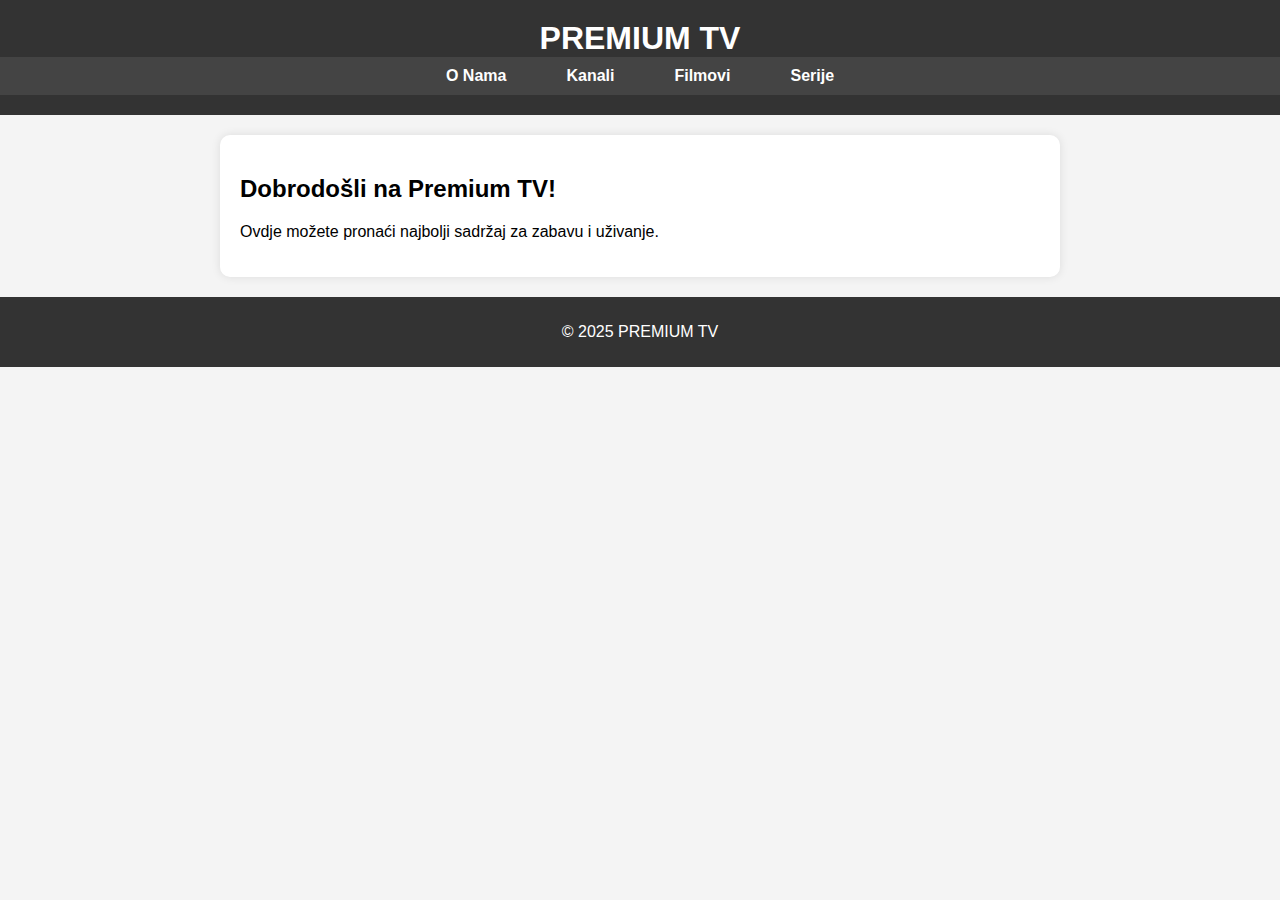
<file: docs/index.html>
<!DOCTYPE html>
<html lang="en">
<head>
    <meta charset="UTF-8">
    <meta name="viewport" content="width=device-width, initial-scale=1.0">
    <title>PREMIUM TV</title>
    <link rel="stylesheet" href="style.css">
</head>
<body>
    <header>
        <h1>PREMIUM TV</h1>
        <nav>
            <ul>
                <li><a href="onama.html">O Nama</a></li>
                <li><a href="kanali.html">Kanali</a></li>
                <li><a href="filmovi.html">Filmovi</a></li>
                <li><a href="serije.html">Serije</a></li>
            </ul>
        </nav>
    </header>
    <main>
        <h2>Dobrodošli na Premium TV!</h2>
        <p>Ovdje možete pronaći najbolji sadržaj za zabavu i uživanje.</p>
    </main>
    <footer>
        <p>&copy; 2025 PREMIUM TV</p>
    </footer>
</body>
</html>
</file>
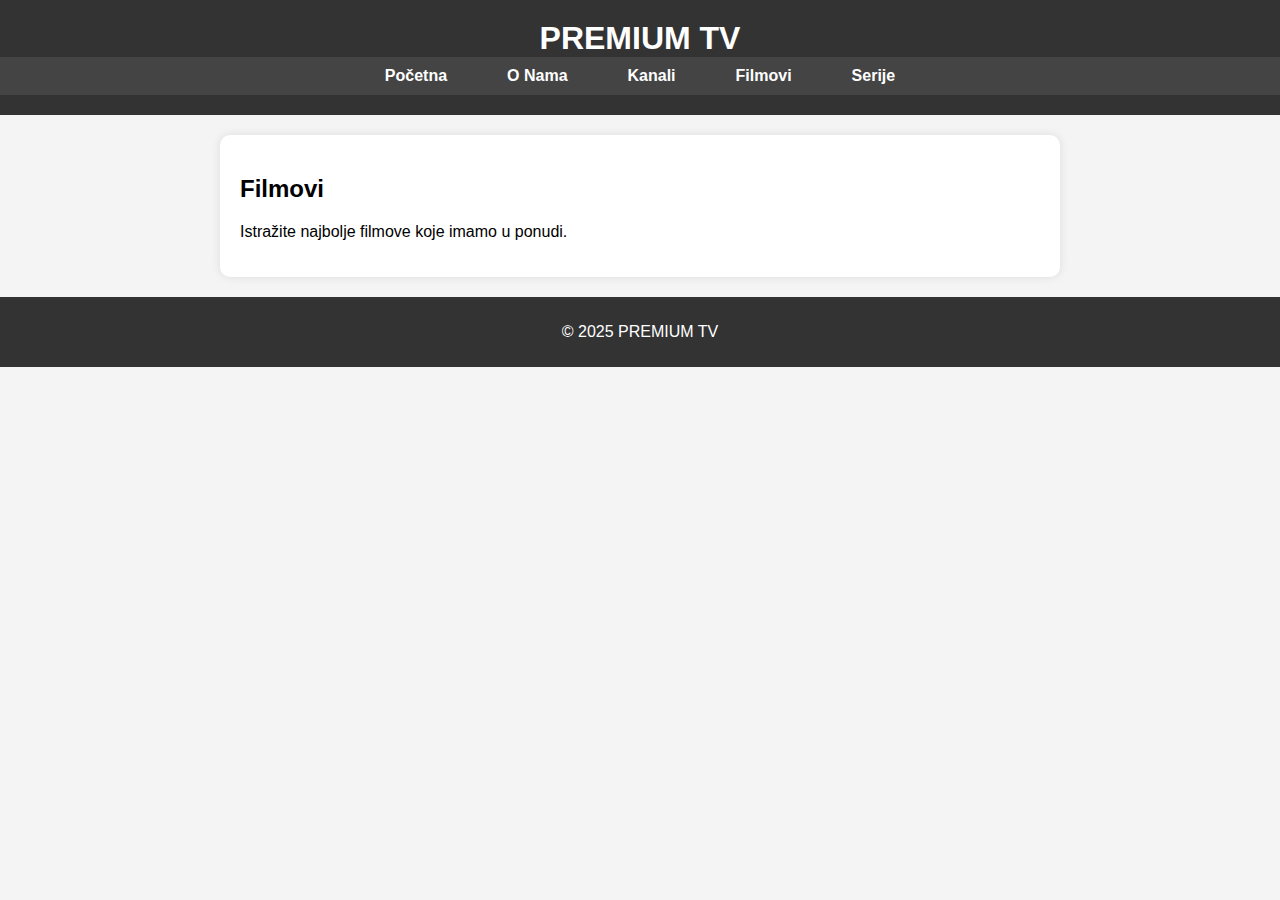
<file: docs/filmovi.html>
<!DOCTYPE html>
<html lang="en">
<head>
    <meta charset="UTF-8">
    <meta name="viewport" content="width=device-width, initial-scale=1.0">
    <title>Filmovi</title>
    <link rel="stylesheet" href="style.css">
</head>
<body>
    <header>
        <h1>PREMIUM TV</h1>
        <nav>
            <ul>
                <li><a href="index.html">Početna</a></li>
                <li><a href="onama.html">O Nama</a></li>
                <li><a href="kanali.html">Kanali</a></li>
                <li><a href="filmovi.html">Filmovi</a></li>
                <li><a href="serije.html">Serije</a></li>
            </ul>
        </nav>
    </header>
    <main>
        <h2>Filmovi</h2>
        <p>Istražite najbolje filmove koje imamo u ponudi.</p>
    </main>
    <footer>
        <p>&copy; 2025 PREMIUM TV</p>
    </footer>
</body>
</html>
</file>
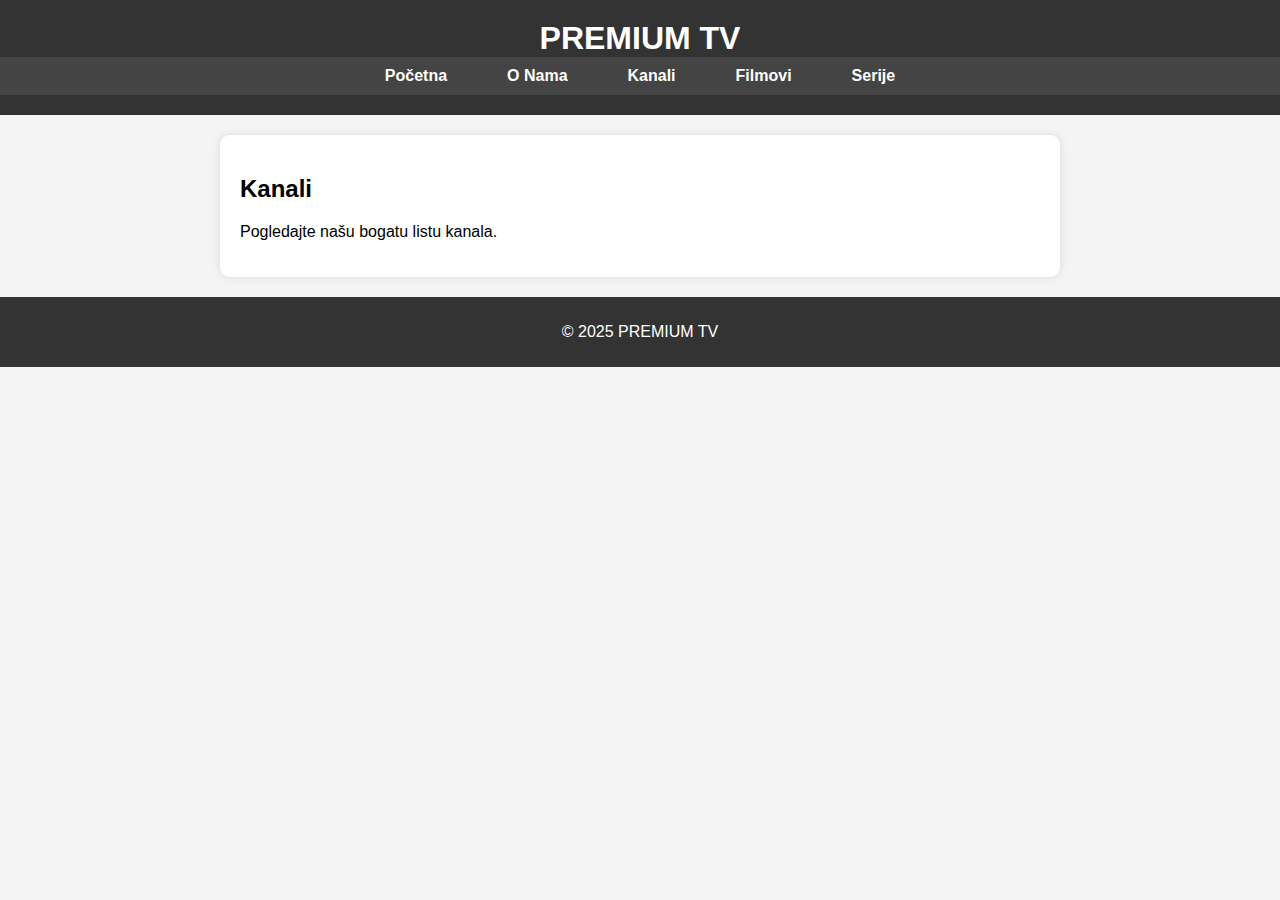
<file: docs/kanali.html>
<!DOCTYPE html>
<html lang="en">
<head>
    <meta charset="UTF-8">
    <meta name="viewport" content="width=device-width, initial-scale=1.0">
    <title>Kanali</title>
    <link rel="stylesheet" href="style.css">
</head>
<body>
    <header>
        <h1>PREMIUM TV</h1>
        <nav>
            <ul>
                <li><a href="index.html">Početna</a></li>
                <li><a href="onama.html">O Nama</a></li>
                <li><a href="kanali.html">Kanali</a></li>
                <li><a href="filmovi.html">Filmovi</a></li>
                <li><a href="serije.html">Serije</a></li>
            </ul>
        </nav>
    </header>
    <main>
        <h2>Kanali</h2>
        <p>Pogledajte našu bogatu listu kanala.</p>
    </main>
    <footer>
        <p>&copy; 2025 PREMIUM TV</p>
    </footer>
</body>
</html>
</file>
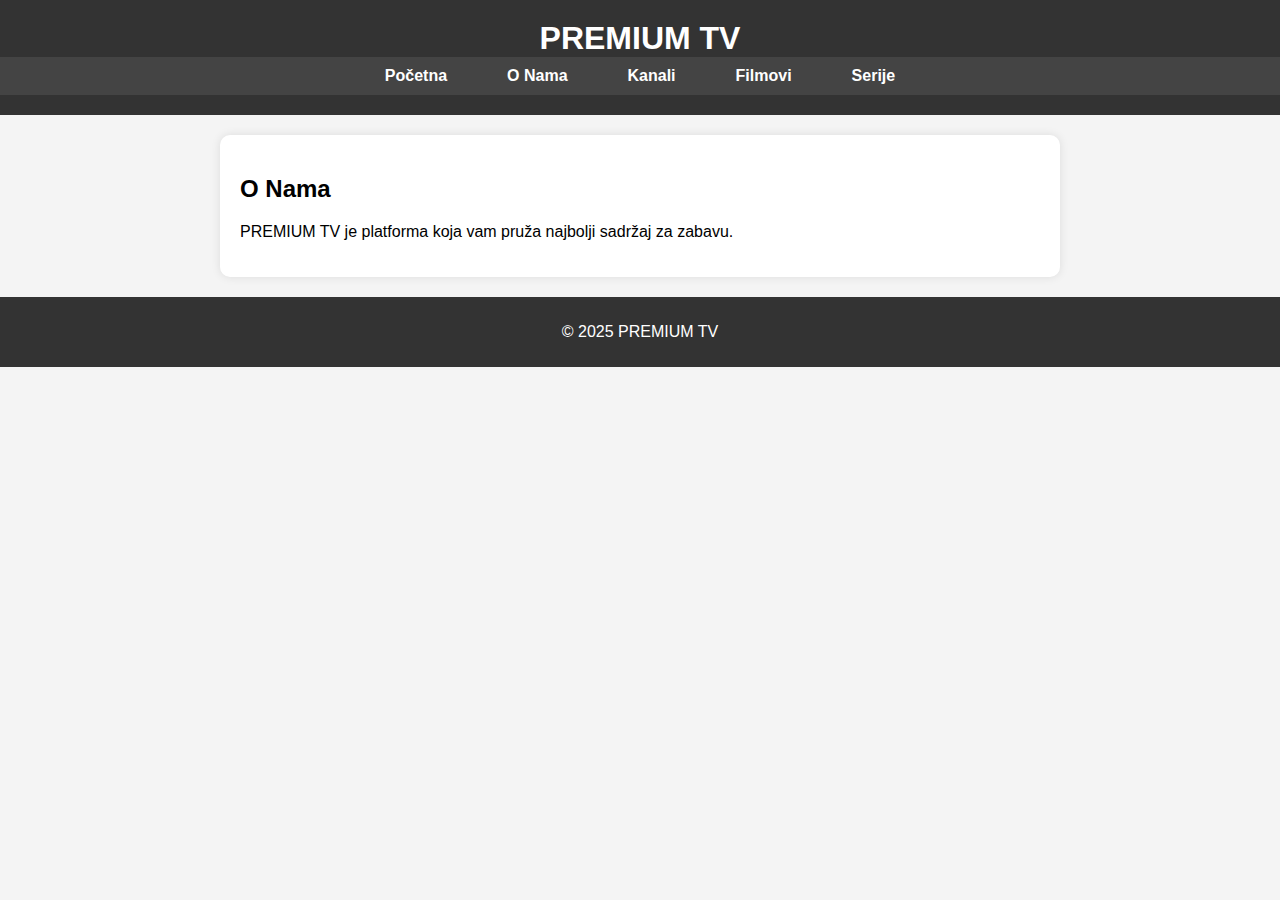
<file: docs/onama.html>
<!DOCTYPE html>
<html lang="en">
<head>
    <meta charset="UTF-8">
    <meta name="viewport" content="width=device-width, initial-scale=1.0">
    <title>O Nama</title>
    <link rel="stylesheet" href="style.css">
</head>
<body>
    <header>
        <h1>PREMIUM TV</h1>
        <nav>
            <ul>
                <li><a href="index.html">Početna</a></li>
                <li><a href="onama.html">O Nama</a></li>
                <li><a href="kanali.html">Kanali</a></li>
                <li><a href="filmovi.html">Filmovi</a></li>
                <li><a href="serije.html">Serije</a></li>
            </ul>
        </nav>
    </header>
    <main>
        <h2>O Nama</h2>
        <p>PREMIUM TV je platforma koja vam pruža najbolji sadržaj za zabavu.</p>
    </main>
    <footer>
        <p>&copy; 2025 PREMIUM TV</p>
    </footer>
</body>
</html>
</file>
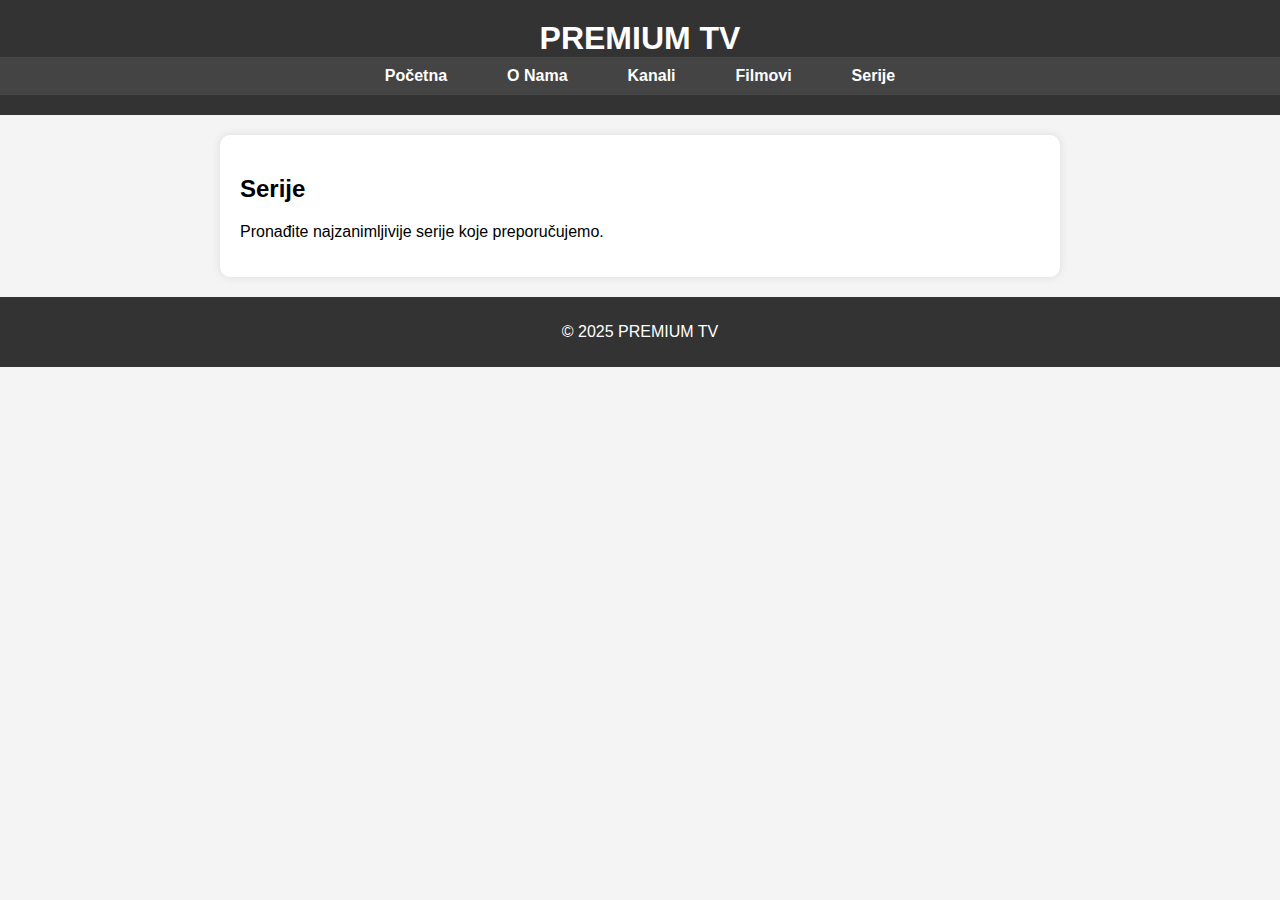
<file: docs/serije.html>
<!DOCTYPE html>
<html lang="en">
<head>
    <meta charset="UTF-8">
    <meta name="viewport" content="width=device-width, initial-scale=1.0">
    <title>Serije</title>
    <link rel="stylesheet" href="style.css">
</head>
<body>
    <header>
        <h1>PREMIUM TV</h1>
        <nav>
            <ul>
                <li><a href="index.html">Početna</a></li>
                <li><a href="onama.html">O Nama</a></li>
                <li><a href="kanali.html">Kanali</a></li>
                <li><a href="filmovi.html">Filmovi</a></li>
                <li><a href="serije.html">Serije</a></li>
            </ul>
        </nav>
    </header>
    <main>
        <h2>Serije</h2>
        <p>Pronađite najzanimljivije serije koje preporučujemo.</p>
    </main>
    <footer>
        <p>&copy; 2025 PREMIUM TV</p>
    </footer>
</body>
</html>
</file>
<file: docs/style.css>
body {
    font-family: Arial, sans-serif;
    margin: 0;
    padding: 0;
    background-color: #f4f4f4;
}

header {
    background-color: #333;
    color: #fff;
    padding: 20px 0;
    text-align: center;
}

header h1 {
    margin: 0;
    font-size: 2em;
}

nav ul {
    list-style: none;
    padding: 0;
    margin: 0;
    display: flex;
    justify-content: center;
    background-color: #444;
}

nav ul li {
    margin: 0 15px;
}

nav ul li a {
    color: #fff;
    text-decoration: none;
    font-weight: bold;
    padding: 10px 15px;
    display: block;
}

nav ul li a:hover {
    background-color: #555;
    border-radius: 5px;
}

main {
    padding: 20px;
    background-color: #fff;
    max-width: 800px;
    margin: 20px auto;
    box-shadow: 0px 0px 10px rgba(0, 0, 0, 0.1);
    border-radius: 10px;
}

footer {
    text-align: center;
    padding: 10px 0;
    background-color: #333;
    color: #fff;
}
</file>
